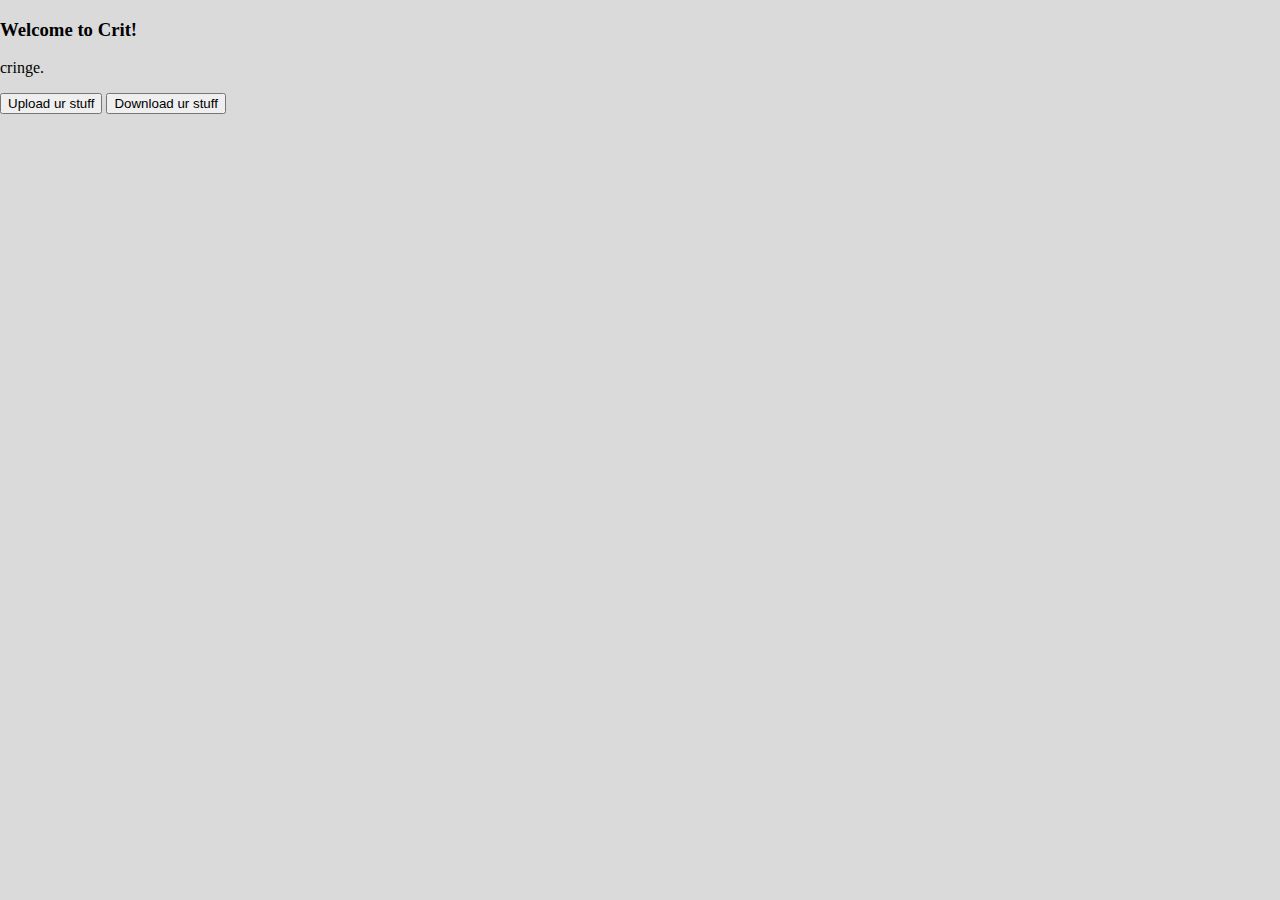
<file: WEB/index.html>
<!DOCTYPE html>
<link rel="stylesheet" href="style.css">
<hmtl>
    <body>  
       <h3>Welcome to Crit!</h3> 
       <p>cringe.</p>
       <button>Upload ur stuff</button>
       <button>Download ur stuff</button>
    </body>
</hmtl>
</file>
<file: WEB/style.css>
body {
    font-family: 'Comic Sans MS', "Comic Sans", cursive;
    margin: 0;
    background-color: #dadada;
  }
.h3{
    font-family: 'Comic Sans MS', "Comic Sans", cursive;
}
</file>
